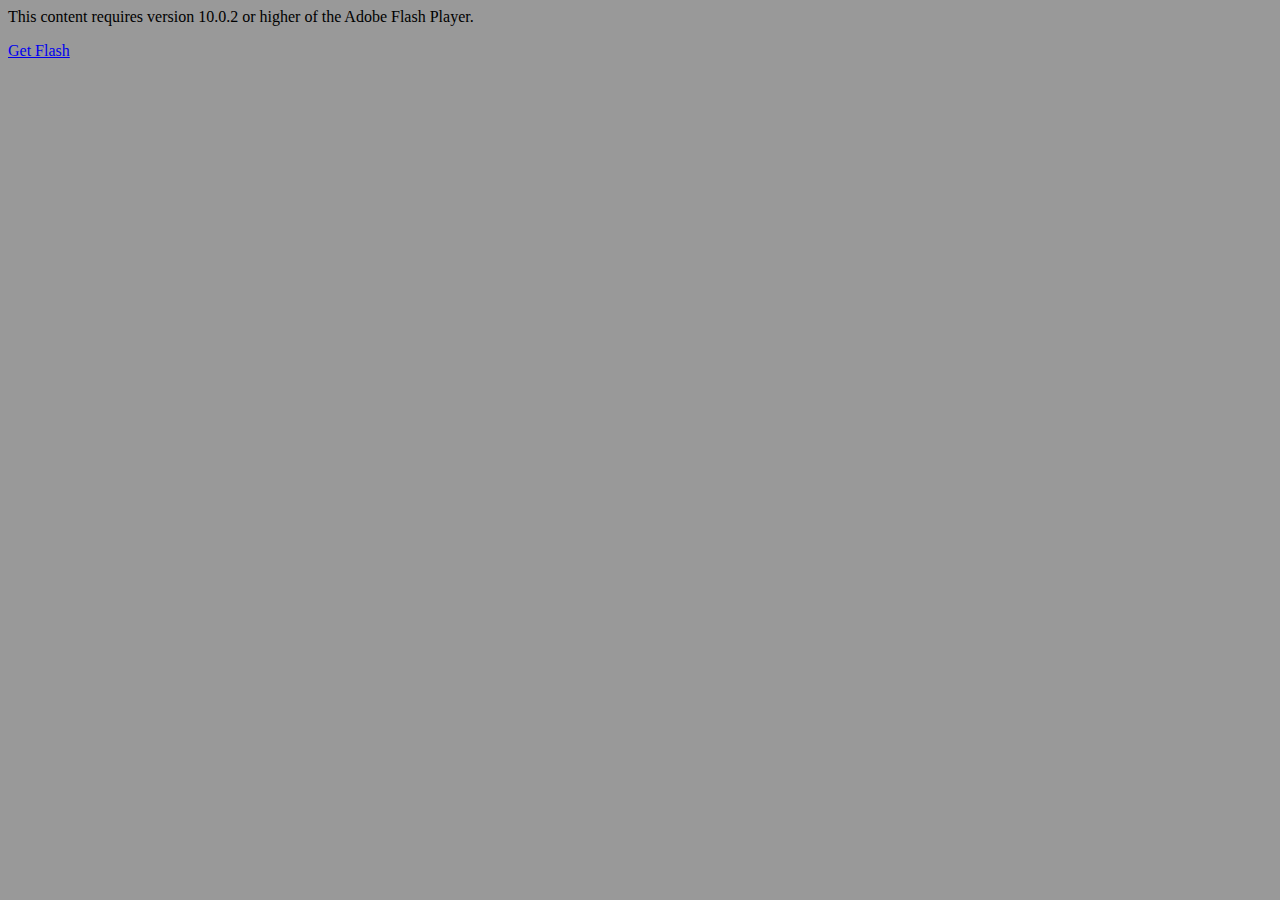
<file: PORTAFOLIO.html>
<!-- saved from url=(0013)about:internet -->
<html xmlns="http://www.w3.org/1999/xhtml" xml:lang="en" lang="en">
<head>
<meta http-equiv="Content-Type" content="text/html; charset=utf-8" />
<title>PORTAFOLIO pdf sin movimiento</title>
<script language="JavaScript" type="text/javascript">
<!--
//v1.7
// Flash Player Version Detection
// Detect Client Browser type
// Copyright 2005-2008 Adobe Systems Incorporated.  All rights reserved.
var isIE  = (navigator.appVersion.indexOf("MSIE") != -1) ? true : false;
var isWin = (navigator.appVersion.toLowerCase().indexOf("win") != -1) ? true : false;
var isOpera = (navigator.userAgent.indexOf("Opera") != -1) ? true : false;
function ControlVersion()
{
	var version;
	var axo;
	var e;
	// NOTE : new ActiveXObject(strFoo) throws an exception if strFoo isn't in the registry
	try {
		// version will be set for 7.X or greater players
		axo = new ActiveXObject("ShockwaveFlash.ShockwaveFlash.7");
		version = axo.GetVariable("$version");
	} catch (e) {
	}
	if (!version)
	{
		try {
			// version will be set for 6.X players only
			axo = new ActiveXObject("ShockwaveFlash.ShockwaveFlash.6");
			
			// installed player is some revision of 6.0
			// GetVariable("$version") crashes for versions 6.0.22 through 6.0.29,
			// so we have to be careful. 
			
			// default to the first public version
			version = "WIN 6,0,21,0";
			// throws if AllowScripAccess does not exist (introduced in 6.0r47)		
			axo.AllowScriptAccess = "always";
			// safe to call for 6.0r47 or greater
			version = axo.GetVariable("$version");
		} catch (e) {
		}
	}
	if (!version)
	{
		try {
			// version will be set for 4.X or 5.X player
			axo = new ActiveXObject("ShockwaveFlash.ShockwaveFlash.3");
			version = axo.GetVariable("$version");
		} catch (e) {
		}
	}
	if (!version)
	{
		try {
			// version will be set for 3.X player
			axo = new ActiveXObject("ShockwaveFlash.ShockwaveFlash.3");
			version = "WIN 3,0,18,0";
		} catch (e) {
		}
	}
	if (!version)
	{
		try {
			// version will be set for 2.X player
			axo = new ActiveXObject("ShockwaveFlash.ShockwaveFlash");
			version = "WIN 2,0,0,11";
		} catch (e) {
			version = -1;
		}
	}
	
	return version;
}
// JavaScript helper required to detect Flash Player PlugIn version information
function GetSwfVer(){
	// NS/Opera version >= 3 check for Flash plugin in plugin array
	var flashVer = -1;
	
	if (navigator.plugins != null && navigator.plugins.length > 0) {
		if (navigator.plugins["Shockwave Flash 2.0"] || navigator.plugins["Shockwave Flash"]) {
			var swVer2 = navigator.plugins["Shockwave Flash 2.0"] ? " 2.0" : "";
			var flashDescription = navigator.plugins["Shockwave Flash" + swVer2].description;
			var descArray = flashDescription.split(" ");
			var tempArrayMajor = descArray[2].split(".");			
			var versionMajor = tempArrayMajor[0];
			var versionMinor = tempArrayMajor[1];
			var versionRevision = descArray[3];
			if (versionRevision == "") {
				versionRevision = descArray[4];
			}
			if (versionRevision[0] == "d") {
				versionRevision = versionRevision.substring(1);
			} else if (versionRevision[0] == "r") {
				versionRevision = versionRevision.substring(1);
				if (versionRevision.indexOf("d") > 0) {
					versionRevision = versionRevision.substring(0, versionRevision.indexOf("d"));
				}
			}
			var flashVer = versionMajor + "." + versionMinor + "." + versionRevision;
		}
	}
	// MSN/WebTV 2.6 supports Flash 4
	else if (navigator.userAgent.toLowerCase().indexOf("webtv/2.6") != -1) flashVer = 4;
	// WebTV 2.5 supports Flash 3
	else if (navigator.userAgent.toLowerCase().indexOf("webtv/2.5") != -1) flashVer = 3;
	// older WebTV supports Flash 2
	else if (navigator.userAgent.toLowerCase().indexOf("webtv") != -1) flashVer = 2;
	else if ( isIE && isWin && !isOpera ) {
		flashVer = ControlVersion();
	}	
	return flashVer;
}
// When called with reqMajorVer, reqMinorVer, reqRevision returns true if that version or greater is available
function DetectFlashVer(reqMajorVer, reqMinorVer, reqRevision)
{
	versionStr = GetSwfVer();
	if (versionStr == -1 ) {
		return false;
	} else if (versionStr != 0) {
		if(isIE && isWin && !isOpera) {
			// Given "WIN 2,0,0,11"
			tempArray         = versionStr.split(" "); 	// ["WIN", "2,0,0,11"]
			tempString        = tempArray[1];			// "2,0,0,11"
			versionArray      = tempString.split(",");	// ['2', '0', '0', '11']
		} else {
			versionArray      = versionStr.split(".");
		}
		var versionMajor      = versionArray[0];
		var versionMinor      = versionArray[1];
		var versionRevision   = versionArray[2];
        	// is the major.revision >= requested major.revision AND the minor version >= requested minor
		if (versionMajor > parseFloat(reqMajorVer)) {
			return true;
		} else if (versionMajor == parseFloat(reqMajorVer)) {
			if (versionMinor > parseFloat(reqMinorVer))
				return true;
			else if (versionMinor == parseFloat(reqMinorVer)) {
				if (versionRevision >= parseFloat(reqRevision))
					return true;
			}
		}
		return false;
	}
}
function AC_AddExtension(src, ext)
{
  if (src.indexOf('?') != -1)
    return src.replace(/\?/, ext+'?'); 
  else
    return src + ext;
}
function AC_Generateobj(objAttrs, params, embedAttrs) 
{ 
  var str = '';
  if (isIE && isWin && !isOpera)
  {
    str += '<object ';
    for (var i in objAttrs)
    {
      str += i + '="' + objAttrs[i] + '" ';
    }
    str += '>';
    for (var i in params)
    {
      str += '<param name="' + i + '" value="' + params[i] + '" /> ';
    }
    str += '</object>';
  }
  else
  {
    str += '<embed ';
    for (var i in embedAttrs)
    {
      str += i + '="' + embedAttrs[i] + '" ';
    }
    str += '> </embed>';
  }
  document.write(str);
}
function AC_FL_RunContent(){
  var ret = 
    AC_GetArgs
    (  arguments, ".swf", "movie", "clsid:d27cdb6e-ae6d-11cf-96b8-444553540000"
     , "application/x-shockwave-flash"
    );
  AC_Generateobj(ret.objAttrs, ret.params, ret.embedAttrs);
}
function AC_SW_RunContent(){
  var ret = 
    AC_GetArgs
    (  arguments, ".dcr", "src", "clsid:166B1BCA-3F9C-11CF-8075-444553540000"
     , null
    );
  AC_Generateobj(ret.objAttrs, ret.params, ret.embedAttrs);
}
function AC_GetArgs(args, ext, srcParamName, classid, mimeType){
  var ret = new Object();
  ret.embedAttrs = new Object();
  ret.params = new Object();
  ret.objAttrs = new Object();
  for (var i=0; i < args.length; i=i+2){
    var currArg = args[i].toLowerCase();    
    switch (currArg){	
      case "classid":
        break;
      case "pluginspage":
        ret.embedAttrs[args[i]] = args[i+1];
        break;
      case "src":
      case "movie":	
        args[i+1] = AC_AddExtension(args[i+1], ext);
        ret.embedAttrs["src"] = args[i+1];
        ret.params[srcParamName] = args[i+1];
        break;
      case "onafterupdate":
      case "onbeforeupdate":
      case "onblur":
      case "oncellchange":
      case "onclick":
      case "ondblclick":
      case "ondrag":
      case "ondragend":
      case "ondragenter":
      case "ondragleave":
      case "ondragover":
      case "ondrop":
      case "onfinish":
      case "onfocus":
      case "onhelp":
      case "onmousedown":
      case "onmouseup":
      case "onmouseover":
      case "onmousemove":
      case "onmouseout":
      case "onkeypress":
      case "onkeydown":
      case "onkeyup":
      case "onload":
      case "onlosecapture":
      case "onpropertychange":
      case "onreadystatechange":
      case "onrowsdelete":
      case "onrowenter":
      case "onrowexit":
      case "onrowsinserted":
      case "onstart":
      case "onscroll":
      case "onbeforeeditfocus":
      case "onactivate":
      case "onbeforedeactivate":
      case "ondeactivate":
      case "type":
      case "codebase":
      case "id":
        ret.objAttrs[args[i]] = args[i+1];
        break;
      case "width":
      case "height":
      case "align":
      case "vspace": 
      case "hspace":
      case "class":
      case "title":
      case "accesskey":
      case "name":
      case "tabindex":
        ret.embedAttrs[args[i]] = ret.objAttrs[args[i]] = args[i+1];
        break;
      default:
        ret.embedAttrs[args[i]] = ret.params[args[i]] = args[i+1];
    }
  }
  ret.objAttrs["classid"] = classid;
  if (mimeType) ret.embedAttrs["type"] = mimeType;
  return ret;
}
// -->
</script>
<script language="JavaScript" type="text/javascript">
<!--
// -----------------------------------------------------------------------------
// Globals
// Major version of Flash required
var requiredMajorVersion = 10;
// Minor version of Flash required
var requiredMinorVersion = 0;
// Revision of Flash required
var requiredRevision = 2;
// -----------------------------------------------------------------------------
// -->
</script>
</head>
<body bgcolor="#999999">
<!--url's used in the movie-->
<!--text used in the movie-->
<script language="JavaScript" type="text/javascript">
<!--
var hasRightVersion = DetectFlashVer(requiredMajorVersion, requiredMinorVersion, requiredRevision);
if(hasRightVersion) {  // if we've detected an acceptable version
	// embed the flash movie
	AC_FL_RunContent(
		'codebase', 'http://download.macromedia.com/pub/shockwave/cabs/flash/swflash.cab#version=10,0,2,0',
		'width', '2140',
		'height', '1620',
		'src', 'PORTAFOLIO pdf sin movimiento',
		'quality', 'high',
		'pluginspage', 'http://www.adobe.com/go/getflashplayer',
		'align', 'middle',
		'play', 'false',
		'loop', 'false',
		'scale', 'noscale',
		'wmode', 'window',
		'devicefont', 'false',
		'id', 'PORTAFOLIO pdf sin movimiento',
		'bgcolor', '#999999',
		'name', 'PORTAFOLIO pdf sin movimiento',
		'menu', 'true',
		'allowFullScreen', 'true',
		'allowScriptAccess','sameDomain',
		'movie', 'PORTAFOLIO pdf sin movimiento',
		'salign', ''
		); //end AC code
} else {  // flash is too old or we can't detect the plugin
	var alternateContent = '<p>This content requires version '
		+ requiredMajorVersion + '.' + requiredMinorVersion + '.' + requiredRevision + ' '
		+ 'or higher of the Adobe Flash Player.</p>'
		+ '<a href="http://www.adobe.com/go/getflashplayer/">Get Flash</a>';
	document.write(alternateContent);  // insert non-flash content
}
// -->
</script>
<noscript>
  	This content requires the Adobe Flash Player.
  	<a href="http://www.adobe.com/go/getflashplayer/">Get Flash</a>
</noscript>
</body>
</html>
</file>
